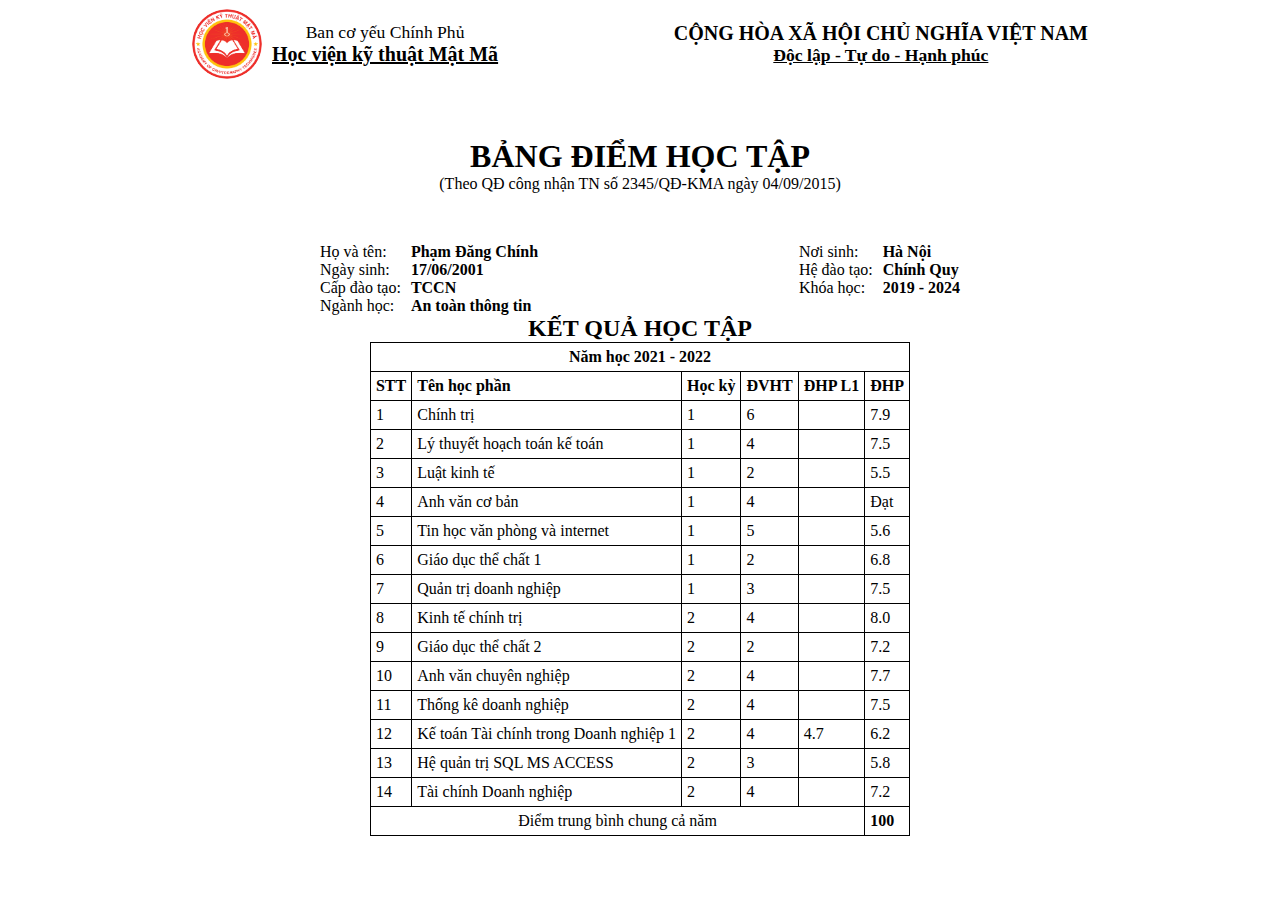
<file: bai7_3/index.html>
<!DOCTYPE html>
<html lang="en">
<head>
    <meta charset="UTF-8">
    <meta http-equiv="X-UA-Compatible" content="IE=edge">
    <meta name="viewport" content="width=device-width, initial-scale=1.0">
    <link rel="stylesheet" href="./style.css">
    <title>BẢNG ĐIỂM HỌC TẬP</title>
</head>
<body>
    <div class="qhuy">
        <div style="display: flex; align-items: center; text-align: center;">
            <img style="width: 70px; height: 70px; border-radius: 50%;" src="./img/logo-hvktmm.png">
            <div style="margin-left: 10px;">
                <div style="font-size: 1.1rem;">Ban cơ yếu Chính Phủ</div>
                <div style="font-size: 1.25rem; font-weight: 600; text-decoration: underline;">Học viện kỹ thuật Mật Mã</div>
            </div>
            
        </div >
        <div style="text-align: center">
            <div style="font-size: 1.25rem; font-weight: 600;">CỘNG HÒA XÃ HỘI CHỦ NGHĨA VIỆT NAM</div>
            <div style="font-size: 1.1rem; font-weight: 600; text-decoration: underline;">Độc lập - Tự do - Hạnh phúc</div>
        </div>
    </div>

    <div style="width: 100vw; text-align: center; margin-top: 50px; font-size: 2rem; font-weight: 600;">BẢNG ĐIỂM HỌC TẬP</div>

    <div style="width: 100vw; text-align: center; font-size: 1rem; margin-bottom: 50px;">(Theo QĐ công nhận TN số 2345/QĐ-KMA ngày 04/09/2015)</div> 

    <div style="display: flex; justify-content: space-between; margin: 0vw 25vw;">
        <div class ="flex">
            <div>
                <div>Họ và tên:</div>
                <div>Ngày sinh:</div>
                <div>Cấp đào tạo:</div>
                <div>Ngành học:</div>
            </div>
            <div class="thongtin">
                <div>Phạm Đăng Chính </div>
                <div>17/06/2001</div>
                <div>TCCN</div>
                <div>An toàn thông tin</div>
            </div>
        </div>
        <div class ="flex">
            <div>
                <div>Nơi sinh:</div>
                <div>Hệ đào tạo:</div>
                <div>Khóa học:</div>
            </div>
            <div class="thongtin">
                <div>Hà Nội</div>
                <div>Chính Quy</div>
                <div>2019 - 2024</div>
            </div>
        </div>
    </div>

    <div style="width: 100vw; text-align: center; font-size: 1.5rem; font-weight: 600;">KẾT QUẢ HỌC TẬP</div>

    <div style="display: flex; justify-content: center; width: 100vw;">
        <table>
            <tr>
                <th colspan = "6" class="giua">Năm học 2021 - 2022</th>
            </tr>
            <tr>
                <th>STT</th>
                <th>Tên học phần</th>
                <th>Học kỳ</th>
                <th>ĐVHT</th>
                <th>ĐHP L1 </th>
                <th>ĐHP</th>
            </tr>
            <tr>
                <td>1</td>
                <td>Chính trị</td>
                <td>1</td>
                <td>6</td>
                <td></td>
                <td>7.9</td>
            </tr>
            <tr>
                <td>2</td>
                <td>Lý thuyết hoạch toán kế toán</td>
                <td>1</td>
                <td>4</td>
                <td></td>
                <td>7.5</td>
            </tr>
            <tr>
                <td>3</td>
                <td>Luật kinh tế</td>
                <td>1</td>
                <td>2</td>
                <td></td>
                <td>5.5</td>
            </tr>
            <tr>
                <td>4</td>
                <td>Anh văn cơ bản</td>
                <td>1</td>
                <td>4</td>
                <td></td>
                <td>Đạt</td>
            </tr>
            <tr>
                <td>5</td>
                <td>Tin học văn phòng và internet</td>
                <td>1</td>
                <td>5</td>
                <td></td>
                <td>5.6</td>
            </tr>
            <tr>
                <td>6</td>
                <td>Giáo dục thể chất 1</td>
                <td>1</td>
                <td>2</td>
                <td></td>
                <td>6.8</td>
            </tr>
            <tr>
                <td>7</td>
                <td>Quản trị doanh nghiệp</td>
                <td>1</td>
                <td>3</td>
                <td></td>
                <td>7.5</td>
            </tr>
            <tr>
                <td>8</td>
                <td>Kinh tế chính trị</td>
                <td>2</td>
                <td>4</td>
                <td></td>
                <td>8.0</td>
            </tr>
            <tr>
                <td>9</td>
                <td>Giáo dục thể chất 2</td>
                <td>2</td>
                <td>2</td>
                <td></td>
                <td>7.2</td>
            </tr>
            <tr>
                <td>10</td>
                <td>Anh văn chuyên nghiệp</td>
                <td>2</td>
                <td>4</td>
                <td></td>
                <td>7.7</td>
            </tr>
            <tr>
                <td>11</td>
                <td>Thống kê doanh nghiệp</td>
                <td>2</td>
                <td>4</td>
                <td></td>
                <td>7.5</td>
            </tr>
            <tr>
                <td>12</td>
                <td>Kế toán Tài chính trong Doanh nghiệp 1</td>
                <td>2</td>
                <td>4</td>
                <td>4.7</td>
                <td>6.2</td>
            </tr>
            <tr>
                <td>13</td>
                <td>Hệ quản trị SQL MS ACCESS</td>
                <td>2</td>
                <td>3</td>
                <td></td>
                <td>5.8</td>
            </tr>
            <tr>
                <td>14</td>
                <td>Tài chính Doanh nghiệp</td>
                <td>2</td>
                <td>4</td>
                <td></td>
                <td>7.2</td>
            </tr>
            <tr>
                <td colspan="5" class="giua">Điểm trung bình chung cả năm</td>
                <th>100</th>
            </tr>
        </table>
    </div>

</body>
</html>
</file>
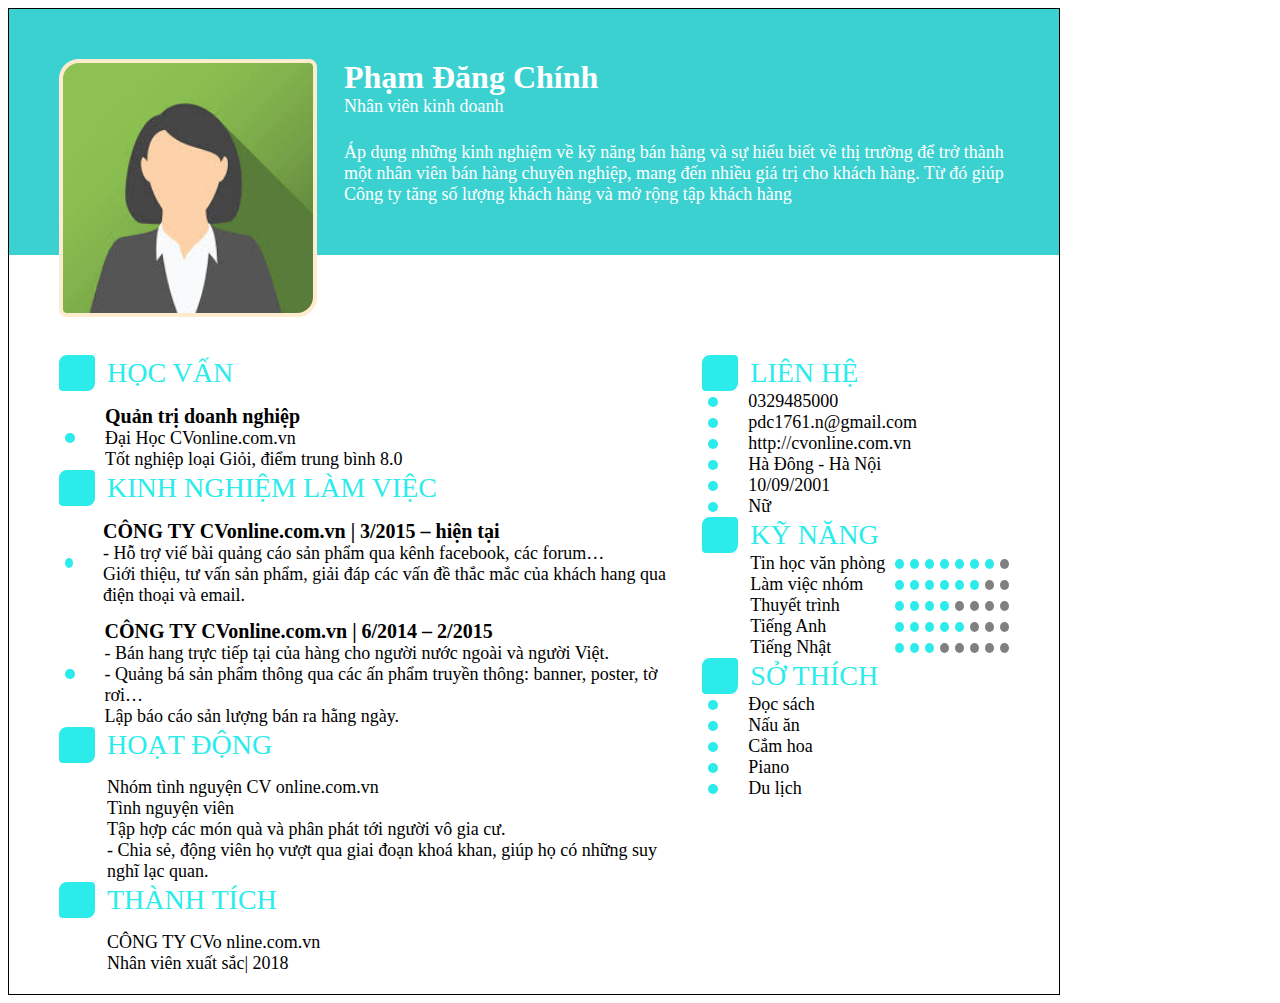
<file: bai7_4/index.html>
<!DOCTYPE html>
<html lang="en">
<he>
    <meta charset="UTF-8">
    <meta http-equiv="X-UA-Compatible" content="IE=edge">
    <meta name="viewport" content="width=device-width, initial-scale=1.0">
    <title>Bài thực hành 7.4</title>
    <link rel="stylesheet" href="https://cdn.jsdelivr.net/npm/bootstrap@5.2.2/dist/css/bootstrap.min.css"
        integrity="sha384-Zenh87qX5JnK2Jl0vWa8Ck2rdkQ2Bzep5IDxbcnCeuOxjzrPF/et3URy9Bv1WTRi" crossorigin="anonymous">
    <script src="https://cdn.jsdelivr.net/npm/bootstrap@5.2.2/dist/js/bootstrap.min.js"
        integrity="sha384-IDwe1+LCz02ROU9k972gdyvl+AESN10+x7tBKgc9I5HFtuNz0wWnPclzo6p9vxnk"
        crossorigin="anonymous"></script>
    <script src="https://cdn.jsdelivr.net/npm/bootstrap@5.2.2/dist/js/bootstrap.bundle.min.js"
        integrity="sha384-OERcA2EqjJCMA+/3y+gxIOqMEjwtxJY7qPCqsdltbNJuaOe923+mo//f6V8Qbsw3"
        crossorigin="anonymous"></script>
    <link rel="stylesheet" href="https://cdn.jsdelivr.net/npm/bootstrap-icons@1.3.0/font/bootstrap-icons.css">
    <link rel="stylesheet" href="./index.css" />
    </head>

    <body>
        <div class="container">
            <div class="head">

                <div class="avatar">

                </div>
                <div class="head-content">
                    <div>
                        <div class="name">Phạm Đăng Chính</div>
                        <div>Nhân viên kinh doanh</div>
                    </div>
                    <div class="about">
                        Áp dụng những kinh nghiệm về kỹ năng bán hàng và sự hiểu biết về thị trường để trở thành một
                        nhân viên bán hàng chuyên nghiệp, mang đến nhiều giá trị cho khách hàng. Từ đó giúp Công ty
                        tăng số lượng khách hàng và mở rộng tập khách hàng
                    </div>
                </div>

            </div>
            <div class="container-content">
                <div class="container-content-left">
                    <div>
                        <div class="title-container">
                            <div class="title-icon">

                            </div>
                            <div class="title">
                                Học vấn
                            </div>

                        </div>
                        <div class="content-decription">
                            <div class="dot">

                            </div>
                            <div class="">
                                <span class="content-decription-title">
                                    Quản trị doanh nghiệp
                                </span>
                                <p>Đại Học CVonline.com.vn</p>
                                <p>Tốt nghiệp loại Giỏi, điểm trung bình 8.0</p>
                            </div>
                        </div>
                    </div>
                    <div>
                        <div class="title-container">
                            <div class="title-icon">

                            </div>
                            <div class="title">
                                Kinh Nghiệm làm việc
                            </div>

                        </div>
                        <div class="content-decription">
                            <div class="dot">

                            </div>
                            <div class="">
                                <span class="content-decription-title">
                                    CÔNG TY CVonline.com.vn | 3/2015 – hiện tại
                                </span>
                                <p>- Hỗ trợ viế bài quảng cáo sản phẩm qua kênh facebook, các forum…</p>
                                <p>Giới thiệu, tư vấn sản phẩm, giải đáp các vấn đề thắc mắc của khách hang qua điện thoại và email.
                                </p>
                            </div>
                        </div>
                        <div class="content-decription">
                            <div class="dot">

                            </div>
                            <div>   
                                <span class="content-decription-title">
                                    CÔNG TY CVonline.com.vn | 6/2014 – 2/2015
                                </span>
                                <p>- Bán hang trực tiếp tại của hàng cho người nước ngoài và người Việt.</p>

                                <p>- Quảng bá sản phẩm thông qua các ấn phẩm truyền thông: banner, poster, tờ rơi…</p>
                                <p>Lập báo cáo sản lượng bán ra hằng ngày.</p>
                            </div>
                        </div>
                    </div>
                    <div>
                        <div class="title-container">
                            <div class="title-icon">

                            </div>
                            <div class="title">
                                Hoạt động
                            </div>

                        </div>
                        <div class="content-decription">
                            <!-- <div class="dot">

                            </div> -->
                            <div style="margin-left: 48px;"class="">
                                <p>Nhóm tình nguyện CV online.com.vn</p>
                                <p>
                                    Tình nguyện viên
                                </p>
                                <p>Tập hợp các món quà và phân phát tới người vô gia cư.</p>
                                <p>- Chia sẻ, động viên họ vượt qua giai đoạn khoá khan, giúp họ có những suy nghĩ lạc
                                    quan.</p>
                            </div>
                        </div>
                    </div>
                    <div>
                        <div class="title-container">
                            <div class="title-icon">

                            </div>
                            <div class="title">
                                Thành tích
                            </div>

                        </div>
                        <div class="content-decription">
                            <!-- <div class="dot">

                            </div> -->
                            <div style="margin-left: 48px;" class="">
                                <p>CÔNG TY CVo nline.com.vn</p>
                                <p>Nhân viên xuất sắc| 2018</p>
                            </div>
                        </div>
                    </div>

                </div>
                <div class="container-content-right">
                    <div>
                        <div class="title-container">
                            <div class="title-icon">

                            </div>
                            <div class="title">
                                Liên Hệ
                            </div>

                        </div>
                        <div>
                            <div class="d-flex">
                                <div class="dot">

                                </div>
                                <div>
                                    0329485000
                                </div>
                            </div>
                            <div class="d-flex">
                                <div class="dot">

                                </div>
                                <div>
                                    pdc1761.n@gmail.com
                                </div>
                            </div>
                            <div class="d-flex">
                                <div class="dot">

                                </div>
                                <div>
                                    http://cvonline.com.vn
                                </div>
                            </div>

                            <div class="d-flex">
                                <div class="dot">

                                </div>
                                <div>
                                     Hà Đông - Hà Nội
                                </div>
                            </div>
                            <div class="d-flex">
                                <div class="dot">

                                </div>
                                <div>
                                    10/09/2001
                                </div>
                            </div>
                            <div class="d-flex">
                                <div class="dot">

                                </div>
                                <div>
                                    Nữ
                                </div>
                            </div>
                        </div>
                    </div>
                    <div>
                        <div class="title-container">
                            <div class="title-icon">

                            </div>
                            <div class="title">
                                Kỹ năng
                            </div>

                        </div>
                        <div style="margin-left: 48px;">
                            <div style="display: flex; align-items: center;">
                                <span style="width: 60%;">Tin học văn phòng</span>
                                <div class="dot-skill"> </div>
                                <div class="dot-skill"> </div>
                                <div class="dot-skill"> </div>
                                <div class="dot-skill"> </div>
                                <div class="dot-skill"> </div>
                                <div class="dot-skill"> </div>
                                <div class="dot-skill"> </div>
                                <div class="dot-skill" style="background-color: gray;"> </div>
                            </div>
                            <div style="display: flex; align-items: center;">
                                <span style="width: 60%;">Làm việc nhóm </span>
                                <div class="dot-skill"> </div>
                                <div class="dot-skill"> </div>
                                <div class="dot-skill"> </div>
                                <div class="dot-skill"> </div>
                                <div class="dot-skill"> </div>
                                <div class="dot-skill"> </div>
                                <div class="dot-skill" style="background-color: gray;"> </div>
                                <div class="dot-skill" style="background-color: gray;"> </div>
                            </div>
                            <div style="display: flex; align-items: center;">
                                <span style="width: 60%;">Thuyết trình</span>
                                <div class="dot-skill"> </div>
                                <div class="dot-skill"> </div>
                                <div class="dot-skill"> </div>
                                <div class="dot-skill"> </div>
                                <div class="dot-skill" style="background-color: gray;"> </div>
                                <div class="dot-skill" style="background-color: gray;"> </div>
                                <div class="dot-skill" style="background-color: gray;"> </div>
                                <div class="dot-skill" style="background-color: gray;"> </div>
                            </div>
                            <div style="display: flex; align-items: center;">
                                <span style="width: 60%;"> Tiếng Anh</span>
                                <div class="dot-skill"> </div>
                                <div class="dot-skill"> </div>
                                <div class="dot-skill"> </div>
                                <div class="dot-skill"> </div>
                                <div class="dot-skill"> </div>
                                <div class="dot-skill" style="background-color: gray;"> </div>
                                <div class="dot-skill" style="background-color: gray;"> </div>
                                <div class="dot-skill" style="background-color: gray;"> </div>
                            </div>
                            <div style="display: flex; align-items: center;">
                                <span style="width: 60%;"> Tiếng Nhật</span>
                                <div class="dot-skill"> </div>
                                <div class="dot-skill"> </div>
                                <div class="dot-skill"> </div>
                                <div class="dot-skill" style="background-color: gray;"> </div>
                                <div class="dot-skill" style="background-color: gray;"> </div>
                                <div class="dot-skill" style="background-color: gray;"> </div>
                                <div class="dot-skill" style="background-color: gray;"> </div>
                                <div class="dot-skill" style="background-color: gray;"> </div>
                            </div>
                        </div>
                    </div>
                    <div>
                        <div class="title-container">
                            <div class="title-icon">

                            </div>
                            <div class="title">
                                Sở thích
                            </div>

                        </div>
                        <div>
                            <div class="d-flex">
                                <div class="dot">

                                </div>
                                <div>
                                    Đọc sách
                                </div>
                            </div>
                            <div class="d-flex">
                                <div class="dot">

                                </div>
                                <div>
                                    Nấu ăn
                                </div>
                            </div>
                            <div class="d-flex">
                                <div class="dot">

                                </div>
                                <div>
                                    Cắm hoa
                                </div>
                            </div>

                            <div class="d-flex">
                                <div class="dot">

                                </div>
                                <div>
                                    Piano
                                </div>
                            </div>
                            <div class="d-flex">
                                <div class="dot">

                                </div>
                                <div>
                                    Du lịch
                                </div>
                            </div>
                        </div>
                    </div>
                </div>
            </div>
        </div>
    </body>

</html>
</file>
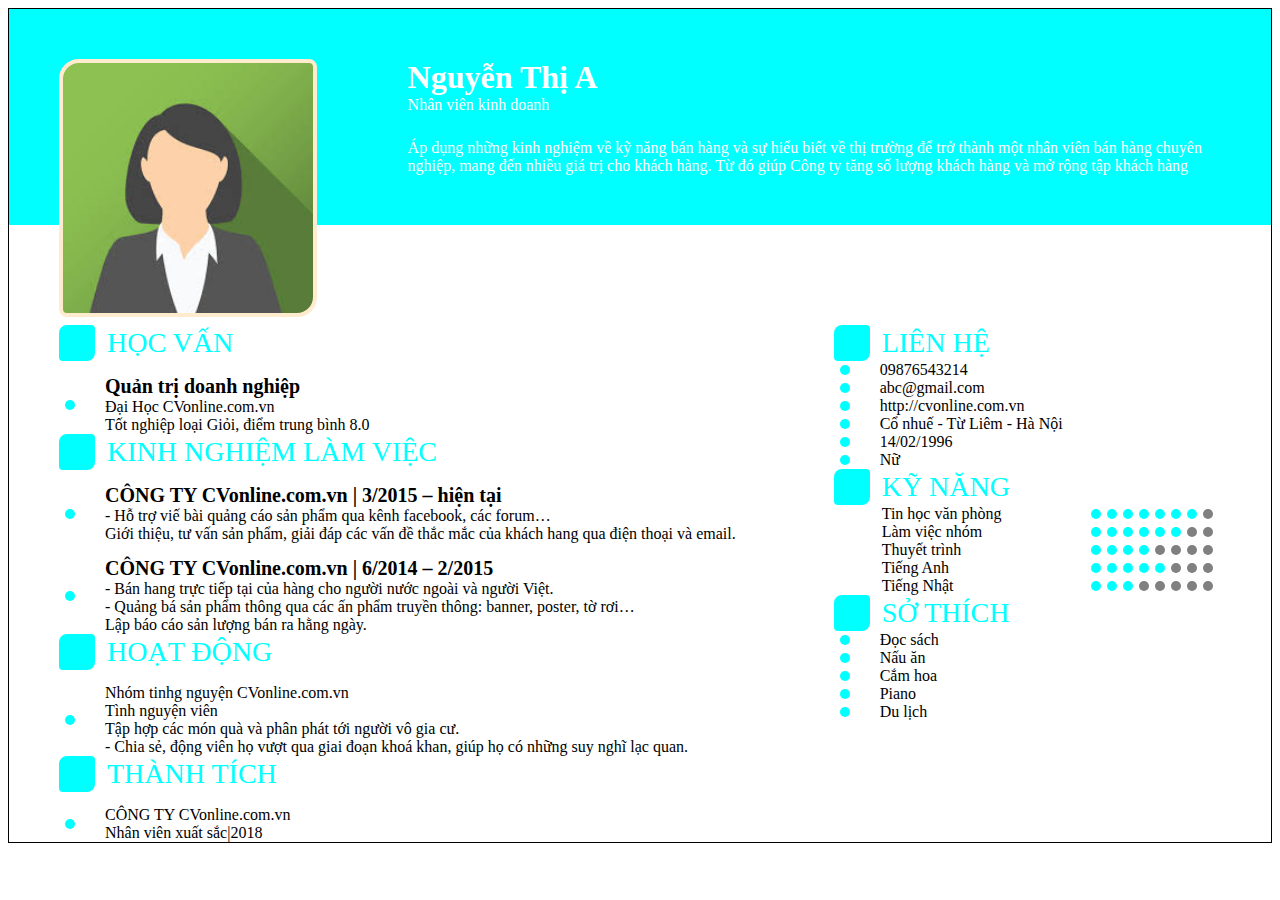
<file: lab3/index.html>
<!DOCTYPE html>
<html lang="en">
<he>
    <meta charset="UTF-8">
    <meta http-equiv="X-UA-Compatible" content="IE=edge">
    <meta name="viewport" content="width=device-width, initial-scale=1.0">
    <title>Document</title>
    <link rel="stylesheet" href="https://cdn.jsdelivr.net/npm/bootstrap@5.2.2/dist/css/bootstrap.min.css"
        integrity="sha384-Zenh87qX5JnK2Jl0vWa8Ck2rdkQ2Bzep5IDxbcnCeuOxjzrPF/et3URy9Bv1WTRi" crossorigin="anonymous">
    <script src="https://cdn.jsdelivr.net/npm/bootstrap@5.2.2/dist/js/bootstrap.min.js"
        integrity="sha384-IDwe1+LCz02ROU9k972gdyvl+AESN10+x7tBKgc9I5HFtuNz0wWnPclzo6p9vxnk"
        crossorigin="anonymous"></script>
    <script src="https://cdn.jsdelivr.net/npm/bootstrap@5.2.2/dist/js/bootstrap.bundle.min.js"
        integrity="sha384-OERcA2EqjJCMA+/3y+gxIOqMEjwtxJY7qPCqsdltbNJuaOe923+mo//f6V8Qbsw3"
        crossorigin="anonymous"></script>
    <link rel="stylesheet" href="https://cdn.jsdelivr.net/npm/bootstrap-icons@1.3.0/font/bootstrap-icons.css">
    <link rel="stylesheet" href="./index.css" />
    </head>

    <body>
        <div class="container">
            <div class="head">

                <div class="avatar">

                </div>
                <div class="head-content">
                    <div>
                        <div class="name">Nguyễn Thị A</div>
                        <div>Nhân viên kinh doanh</div>
                    </div>
                    <div class="about">
                        Áp dụng những kinh nghiệm về kỹ năng bán hàng và sự hiểu biết về thị trường để trở thành một
                        nhân viên bán hàng chuyên nghiệp, mang đến nhiều giá trị cho khách hàng. Từ đó giúp Công ty
                        tăng số lượng khách hàng và mở rộng tập khách hàng
                    </div>
                </div>

            </div>
            <div class="container-content">
                <div class="container-content-left">
                    <div>
                        <div class="title-container">
                            <div class="title-icon">

                            </div>
                            <div class="title">
                                Học vấn
                            </div>

                        </div>
                        <div class="content-decription">
                            <div class="dot">

                            </div>
                            <div class="">
                                <span class="content-decription-title">
                                    Quản trị doanh nghiệp
                                </span>
                                <p>Đại Học CVonline.com.vn</p>
                                <p>Tốt nghiệp loại Giỏi, điểm trung bình 8.0</p>
                            </div>
                        </div>
                    </div>
                    <div>
                        <div class="title-container">
                            <div class="title-icon">

                            </div>
                            <div class="title">
                                Kinh Nghiệm làm việc
                            </div>

                        </div>
                        <div class="content-decription">
                            <div class="dot">

                            </div>
                            <div class="">
                                <span class="content-decription-title">
                                    CÔNG TY CVonline.com.vn | 3/2015 – hiện tại
                                </span>
                                <p>- Hỗ trợ viế bài quảng cáo sản phẩm qua kênh facebook, các forum…</p>
                                <p>Giới thiệu, tư vấn sản phẩm, giải đáp các vấn đề thắc mắc của khách hang qua điện
                                    thoại và email.
                                </p>
                            </div>
                        </div>
                        <div class="content-decription">
                            <div class="dot">

                            </div>
                            <div>
                                <span class="content-decription-title">
                                    CÔNG TY CVonline.com.vn | 6/2014 – 2/2015
                                </span>
                                <p>- Bán hang trực tiếp tại của hàng cho người nước ngoài và người Việt.</p>

                                <p>- Quảng bá sản phẩm thông qua các ấn phẩm truyền thông: banner, poster, tờ rơi…</p>
                                <p>Lập báo cáo sản lượng bán ra hằng ngày.</p>
                            </div>
                        </div>
                    </div>
                    <div>
                        <div class="title-container">
                            <div class="title-icon">

                            </div>
                            <div class="title">
                                Hoạt động
                            </div>

                        </div>
                        <div class="content-decription">
                            <div class="dot">

                            </div>
                            <div class="">
                                <p>Nhóm tinhg nguyện CVonline.com.vn</p>
                                <p>
                                    Tình nguyện viên
                                </p>
                                <p>Tập hợp các món quà và phân phát tới người vô gia cư.</p>
                                <p>- Chia sẻ, động viên họ vượt qua giai đoạn khoá khan, giúp họ có những suy nghĩ lạc
                                    quan.</p>
                            </div>
                        </div>
                    </div>
                    <div>
                        <div class="title-container">
                            <div class="title-icon">

                            </div>
                            <div class="title">
                                Thành tích
                            </div>

                        </div>
                        <div class="content-decription">
                            <div class="dot">

                            </div>
                            <div class="">
                                <p>CÔNG TY CVonline.com.vn</p>
                                <p>Nhân viên xuất sắc|2018</p>
                            </div>
                        </div>
                    </div>

                </div>
                <div class="container-content-right">
                    <div>
                        <div class="title-container">
                            <div class="title-icon">

                            </div>
                            <div class="title">
                                Liên Hệ
                            </div>

                        </div>
                        <div>
                            <div class="d-flex">
                                <div class="dot">

                                </div>
                                <div>
                                    09876543214
                                </div>
                            </div>
                            <div class="d-flex">
                                <div class="dot">

                                </div>
                                <div>
                                    abc@gmail.com
                                </div>
                            </div>
                            <div class="d-flex">
                                <div class="dot">

                                </div>
                                <div>
                                    http://cvonline.com.vn
                                </div>
                            </div>

                            <div class="d-flex">
                                <div class="dot">

                                </div>
                                <div>
                                    Cổ nhuế - Từ Liêm - Hà Nội
                                </div>
                            </div>
                            <div class="d-flex">
                                <div class="dot">

                                </div>
                                <div>
                                    14/02/1996
                                </div>
                            </div>
                            <div class="d-flex">
                                <div class="dot">

                                </div>
                                <div>
                                    Nữ
                                </div>
                            </div>
                        </div>
                    </div>
                    <div>
                        <div class="title-container">
                            <div class="title-icon">

                            </div>
                            <div class="title">
                                Kỹ năng
                            </div>

                        </div>
                        <div style="margin-left: 48px;">
                            <div style="display: flex; align-items: center;">
                                <span style="width: 60%;">Tin học văn phòng</span>
                                <div class="dot-skill"> </div>
                                <div class="dot-skill"> </div>
                                <div class="dot-skill"> </div>
                                <div class="dot-skill"> </div>
                                <div class="dot-skill"> </div>
                                <div class="dot-skill"> </div>
                                <div class="dot-skill"> </div>
                                <div class="dot-skill" style="background-color: gray;"> </div>
                            </div>
                            <div style="display: flex; align-items: center;">
                                <span style="width: 60%;">Làm việc nhóm </span>
                                <div class="dot-skill"> </div>
                                <div class="dot-skill"> </div>
                                <div class="dot-skill"> </div>
                                <div class="dot-skill"> </div>
                                <div class="dot-skill"> </div>
                                <div class="dot-skill"> </div>
                                <div class="dot-skill" style="background-color: gray;"> </div>
                                <div class="dot-skill" style="background-color: gray;"> </div>
                            </div>
                            <div style="display: flex; align-items: center;">
                                <span style="width: 60%;">Thuyết trình</span>
                                <div class="dot-skill"> </div>
                                <div class="dot-skill"> </div>
                                <div class="dot-skill"> </div>
                                <div class="dot-skill"> </div>
                                <div class="dot-skill" style="background-color: gray;"> </div>
                                <div class="dot-skill" style="background-color: gray;"> </div>
                                <div class="dot-skill" style="background-color: gray;"> </div>
                                <div class="dot-skill" style="background-color: gray;"> </div>
                            </div>
                            <div style="display: flex; align-items: center;">
                                <span style="width: 60%;"> Tiếng Anh</span>
                                <div class="dot-skill"> </div>
                                <div class="dot-skill"> </div>
                                <div class="dot-skill"> </div>
                                <div class="dot-skill"> </div>
                                <div class="dot-skill"> </div>
                                <div class="dot-skill" style="background-color: gray;"> </div>
                                <div class="dot-skill" style="background-color: gray;"> </div>
                                <div class="dot-skill" style="background-color: gray;"> </div>
                            </div>
                            <div style="display: flex; align-items: center;">
                                <span style="width: 60%;"> Tiếng Nhật</span>
                                <div class="dot-skill"> </div>
                                <div class="dot-skill"> </div>
                                <div class="dot-skill"> </div>
                                <div class="dot-skill" style="background-color: gray;"> </div>
                                <div class="dot-skill" style="background-color: gray;"> </div>
                                <div class="dot-skill" style="background-color: gray;"> </div>
                                <div class="dot-skill" style="background-color: gray;"> </div>
                                <div class="dot-skill" style="background-color: gray;"> </div>
                            </div>
                        </div>
                    </div>
                    <div>
                        <div class="title-container">
                            <div class="title-icon">

                            </div>
                            <div class="title">
                                Sở thích
                            </div>

                        </div>
                        <div>
                            <div class="d-flex">
                                <div class="dot">

                                </div>
                                <div>
                                    Đọc sách
                                </div>
                            </div>
                            <div class="d-flex">
                                <div class="dot">

                                </div>
                                <div>
                                    Nấu ăn
                                </div>
                            </div>
                            <div class="d-flex">
                                <div class="dot">

                                </div>
                                <div>
                                    Cắm hoa
                                </div>
                            </div>

                            <div class="d-flex">
                                <div class="dot">

                                </div>
                                <div>
                                    Piano
                                </div>
                            </div>
                            <div class="d-flex">
                                <div class="dot">

                                </div>
                                <div>
                                    Du lịch
                                </div>
                            </div>
                        </div>
                    </div>
                </div>
            </div>
        </div>
    </body>

</html>
</file>
<file: bai7_3/style.css>
*{
    margin: 0px;
    padding: 0px;
}

.qhuy{
    display: flex;
    justify-content: space-between;
    align-items: center;
    padding: 1vh 15vw;
}
.flex{
    display: flex;
}

.thongtin{
    font-weight: 600; 
    margin-left: 10px;
}

table, th, td {
    border: 1px solid black;
    border-collapse: collapse;
}
th, td {
    padding: 5px;
    text-align: left;
}

.giua{
    text-align: center;
}
</file>
<file: bai7_4/index.css>
body {
    font-size: 18px;
}
p {
    margin: 0;
}
.container {
    width: 1050px;
    padding-bottom: 20px;
    border: 1px solid;
}
.head {
    color: #fff;
    background-color: rgb(60, 209, 209);
    padding: 50px;
    position: relative;
}
.avatar {
    width: 250px;
    height: 250px;
    background: url("./img/avatar.jfif") no-repeat center;
    background-size: cover;
    position: absolute;
    border: 4px solid blanchedalmond;
    border-top-left-radius:20px;
    border-top-right-radius: 8px;
    border-bottom-right-radius: 20px;
    border-bottom-left-radius: 8px;
}
.name {
    font-size: 32px;
    font-weight: 700;
}
.head-content {
    margin-left: 30%;
}
.about {
    margin-top: 25px;
}
.container-content {
    margin-top: 100px;
    padding: 0  50px;
    display: flex;
}
.title-container {
    display: flex;
    align-items: center;
}
.title-icon {
    width: 36px;
    height: 36px; 
    margin-right: 12px;
    background-color: rgb(44, 235, 235);
    border-top-left-radius:8px;
    border-top-right-radius: 4px;
    border-bottom-right-radius: 8px;
    border-bottom-left-radius: 4px;
}
.title-container .title {
    font-size: 28px;
    text-transform: uppercase;
    font-weight: 500;
    color: rgb(44, 235, 235);
}
.content-decription {
    display: flex;
    align-items: center;
    margin-top: 14px;
}
.dot {
    width: 10px;
    height: 10px;
    background-color: rgb(44, 235, 235);
    border-radius: 50%;
    margin-right: 30px;
    margin-left: 6px;
}
.content-decription-title {
    font-size: 20px;
    font-weight: 600;
}
.container-content-left {
    width: 500px;
    margin-right: 30px;
    flex: 2;
}
.container-content-right {
    width: 300px;
    flex: 1;
}
.d-flex {
    display: flex;
    align-items: center;
}
.dot-skill {
    width: 10px;
    height: 10px;
    background-color: rgb(44, 235, 235);
    border-radius: 50%;
    margin-left: 6px;
}
</file>
<file: lab3/index.css>
body {
    font-size: 16px;
}
p {
    margin: 0;
}
.container {
    padding: 0;
    border: 1px solid;
}
.head {
    color: #fff;
    background-color: aqua;
    padding: 50px;
    position: relative;
}
.avatar {
    width: 250px;
    height: 250px;
    background: url("./img/avatar.jfif") no-repeat center;
    background-size: cover;
    position: absolute;
    border: 4px solid blanchedalmond;
    border-top-left-radius:20px;
    border-top-right-radius: 8px;
    border-bottom-right-radius: 20px;
    border-bottom-left-radius: 8px;
}
.name {
    font-size: 32px;
    font-weight: 700;
}
.head-content {
    margin-left: 30%;
}
.about {
    margin-top: 25px;
}
.container-content {
    margin-top: 100px;
    padding: 0  50px;
    display: flex;
}
.title-container {
    display: flex;
    align-items: center;
}
.title-icon {
    width: 36px;
    height: 36px; 
    margin-right: 12px;
    background-color: aqua;
    border-top-left-radius:8px;
    border-top-right-radius: 4px;
    border-bottom-right-radius: 8px;
    border-bottom-left-radius: 4px;
}
.title-container .title {
    font-size: 28px;
    text-transform: uppercase;
    font-weight: 500;
    color: aqua;
}
.content-decription {
    display: flex;
    align-items: center;
    margin-top: 14px;
}
.dot {
    width: 10px;
    height: 10px;
    background-color: aqua;
    border-radius: 50%;
    margin-right: 30px;
    margin-left: 6px;
}
.content-decription-title {
    font-size: 20px;
    font-weight: 600;
}
.container-content-left {
    flex: 2;
}
.container-content-right {
    flex: 1;
}
.d-flex {
    display: flex;
    align-items: center;
}
.dot-skill {
    width: 10px;
    height: 10px;
    background-color: aqua;
    border-radius: 50%;
    margin-left: 6px;
}
</file>
